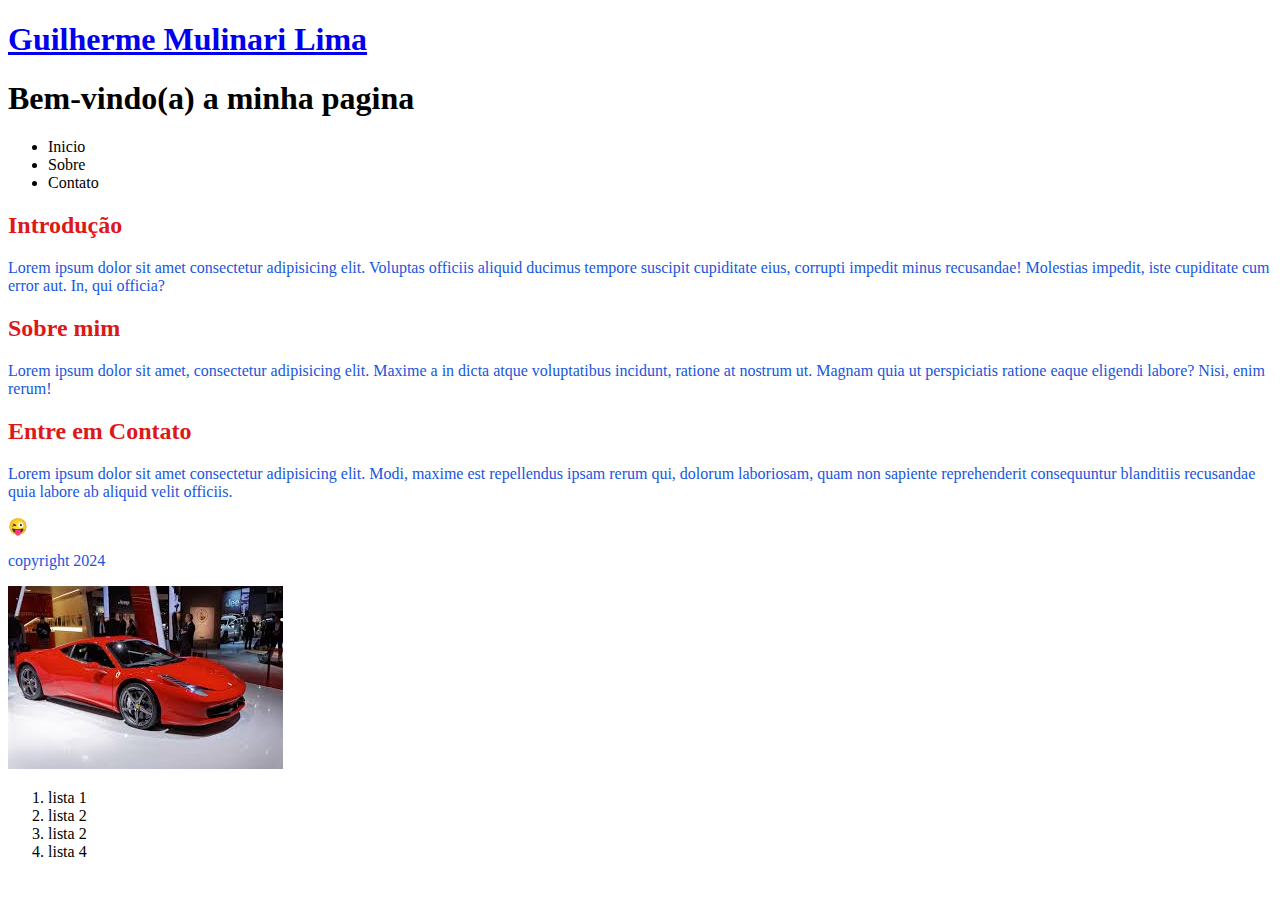
<file: index.html>
<!DOCTYPE html>
<html lang="pt-br">

<head>
    <meta charset="UTF-8">
    <meta name="viewport" content="width=device-width, initial-scale=1.0">
    <link rel="stylesheet" href="style.css">
    <title>minha pagina html</title>
</head>

<body>

   <a href="aula.html"><H1>Guilherme Mulinari Lima </H1></a>

    <!-- Cabeçalho da pagina -->
    <header>
        <h1>Bem-vindo(a) a minha pagina </h1>
        <!--menu navegação-->
        <nav>
            <ul>
                <li>Inicio</li>
                <li>Sobre</li>
                <li>Contato</li>
            </ul>
        </nav>
    </header>
    <main>
        <section>
            <h2>Introdução</h2>
            <p>Lorem ipsum dolor sit amet consectetur adipisicing elit. Voluptas officiis aliquid ducimus tempore
                suscipit cupiditate eius, corrupti impedit minus recusandae! Molestias impedit, iste cupiditate cum
                error aut. In, qui officia?</p>
        </section>
        <section>
            <h2>Sobre mim</h2>
            <p>Lorem ipsum dolor sit amet, consectetur adipisicing elit. Maxime a in dicta atque voluptatibus incidunt,
                ratione at nostrum ut. Magnam quia ut perspiciatis ratione eaque eligendi labore? Nisi, enim rerum!</p>
        </section>
        <section>
            <h2>Entre em Contato</h2>
            <p>Lorem ipsum dolor sit amet consectetur adipisicing elit. Modi, maxime est repellendus ipsam rerum qui,
                dolorum laboriosam, quam non sapiente reprehenderit consequuntur blanditiis recusandae quia labore ab
                aliquid velit officiis.</p>
        </section>
        <p>&#128540;</p>
    </main>
    <footer>
        <p>copyright 2024 </p>
    </footer>
    <a href="aula.html"><img src="images.jfif"></a>
    <ol>
        <li>lista 1</li>
        <li>lista 2</li>
        <li>lista 2</li>
        <li>lista 4</li>
    </ol>
</body>

</html>
</file>
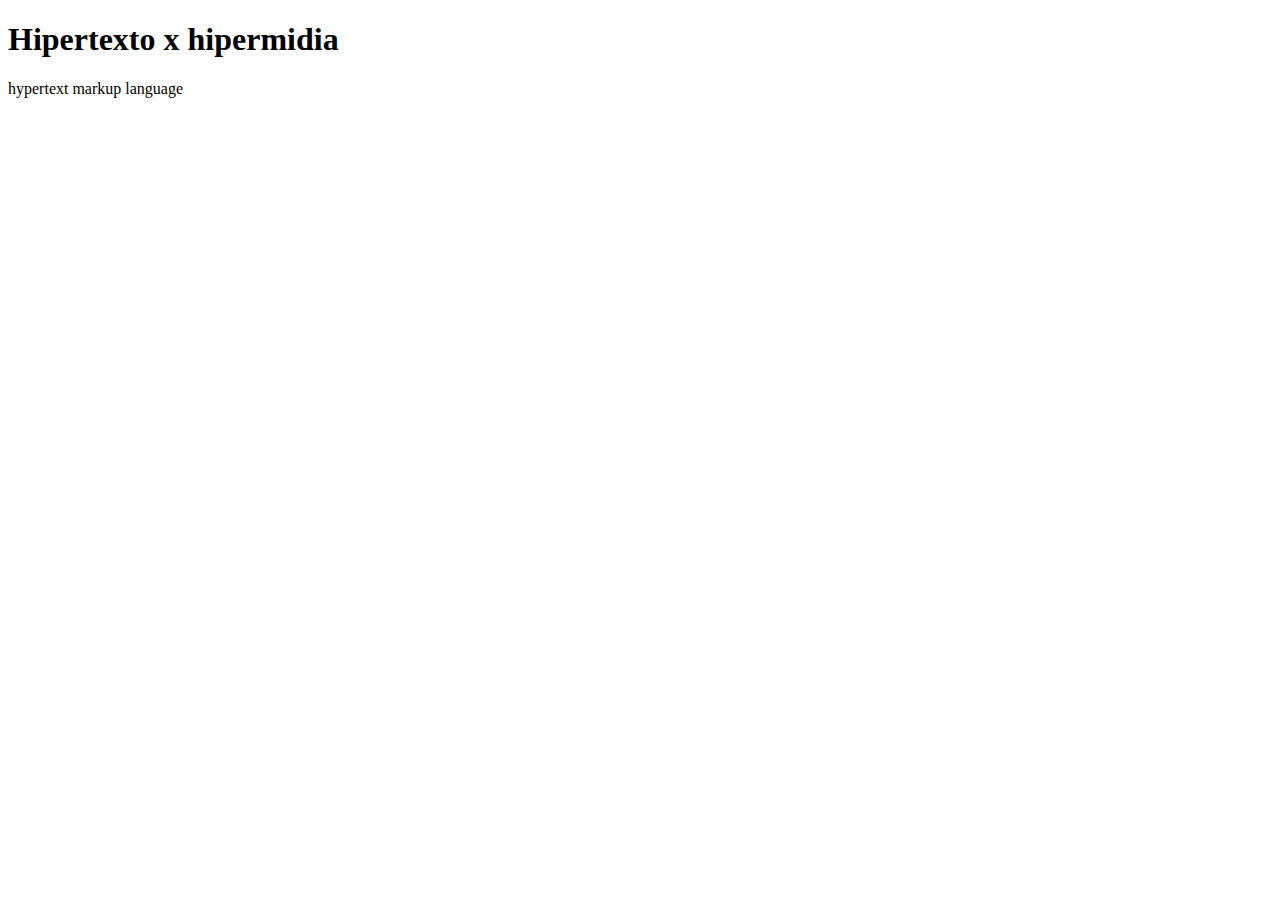
<file: aula.html>
<!DOCTYPE html>
<html lang="pt-br">

<head>
    <meta charset="UTF-8">
    <meta name="viewport" content="width=device-width, initial-scale=1.0">
    <title>minha pagina html</title>
</head>

<body>
    <H1>Hipertexto x hipermidia</H1>
    <p>hypertext markup language</p>

</body>

</html>
</file>
<file: style.css>
h2{
    color: rgb(221, 24, 24);
}
p{
       color: rgb(24, 86, 221);

}
</file>
